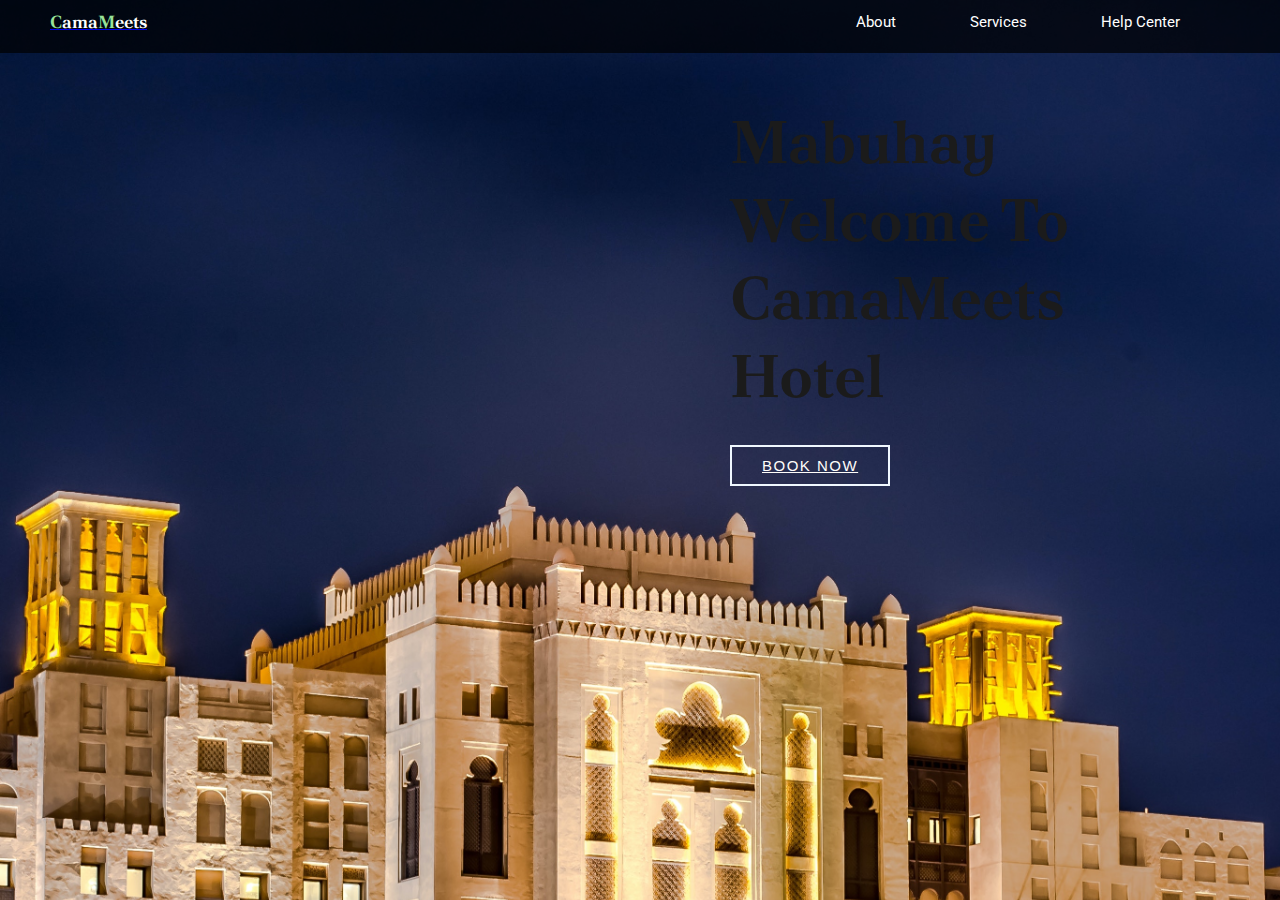
<file: index.html>
<!DOCTYPE html>
<html>
    <head>
        <meta charset="UTF-8">
        <link rel="stylesheet" href="style.css">
        <title>CamaMeets</title>
    </head>
    <body>
        <header>
        <div class="full-page">
            <div class="navbar">
            <div>
                <a href='#name'><h3><span>C</span>ama<span>M</span>eets</h3></a>
            </div>
            <nav>
                <ul class='id MenuItems'>
                    <li><a href="#" onclick="location.href='aboutpage.html'">About</a></li>
                    <li><a href="#">Services</a></li>
                    <li><a href="#">Help Center</a></li>
                </ul>
            </nav>
            </div>
           </div>
        </div>
        </header>
        <section id="home">  
        <div class="welcome">
            <h1>Mabuhay<SPAN></SPAN></h1>
            <H1>Welcome To<SPAN></SPAN></H1>
            <H1>CamaMeets Hotel<span></span></H1>
            <a href="#" type="button" onclick="location.href='bookingpage.html'" class="port">Book Now</a>    
        </div>
        </section>
    </body>
</html>
</file>
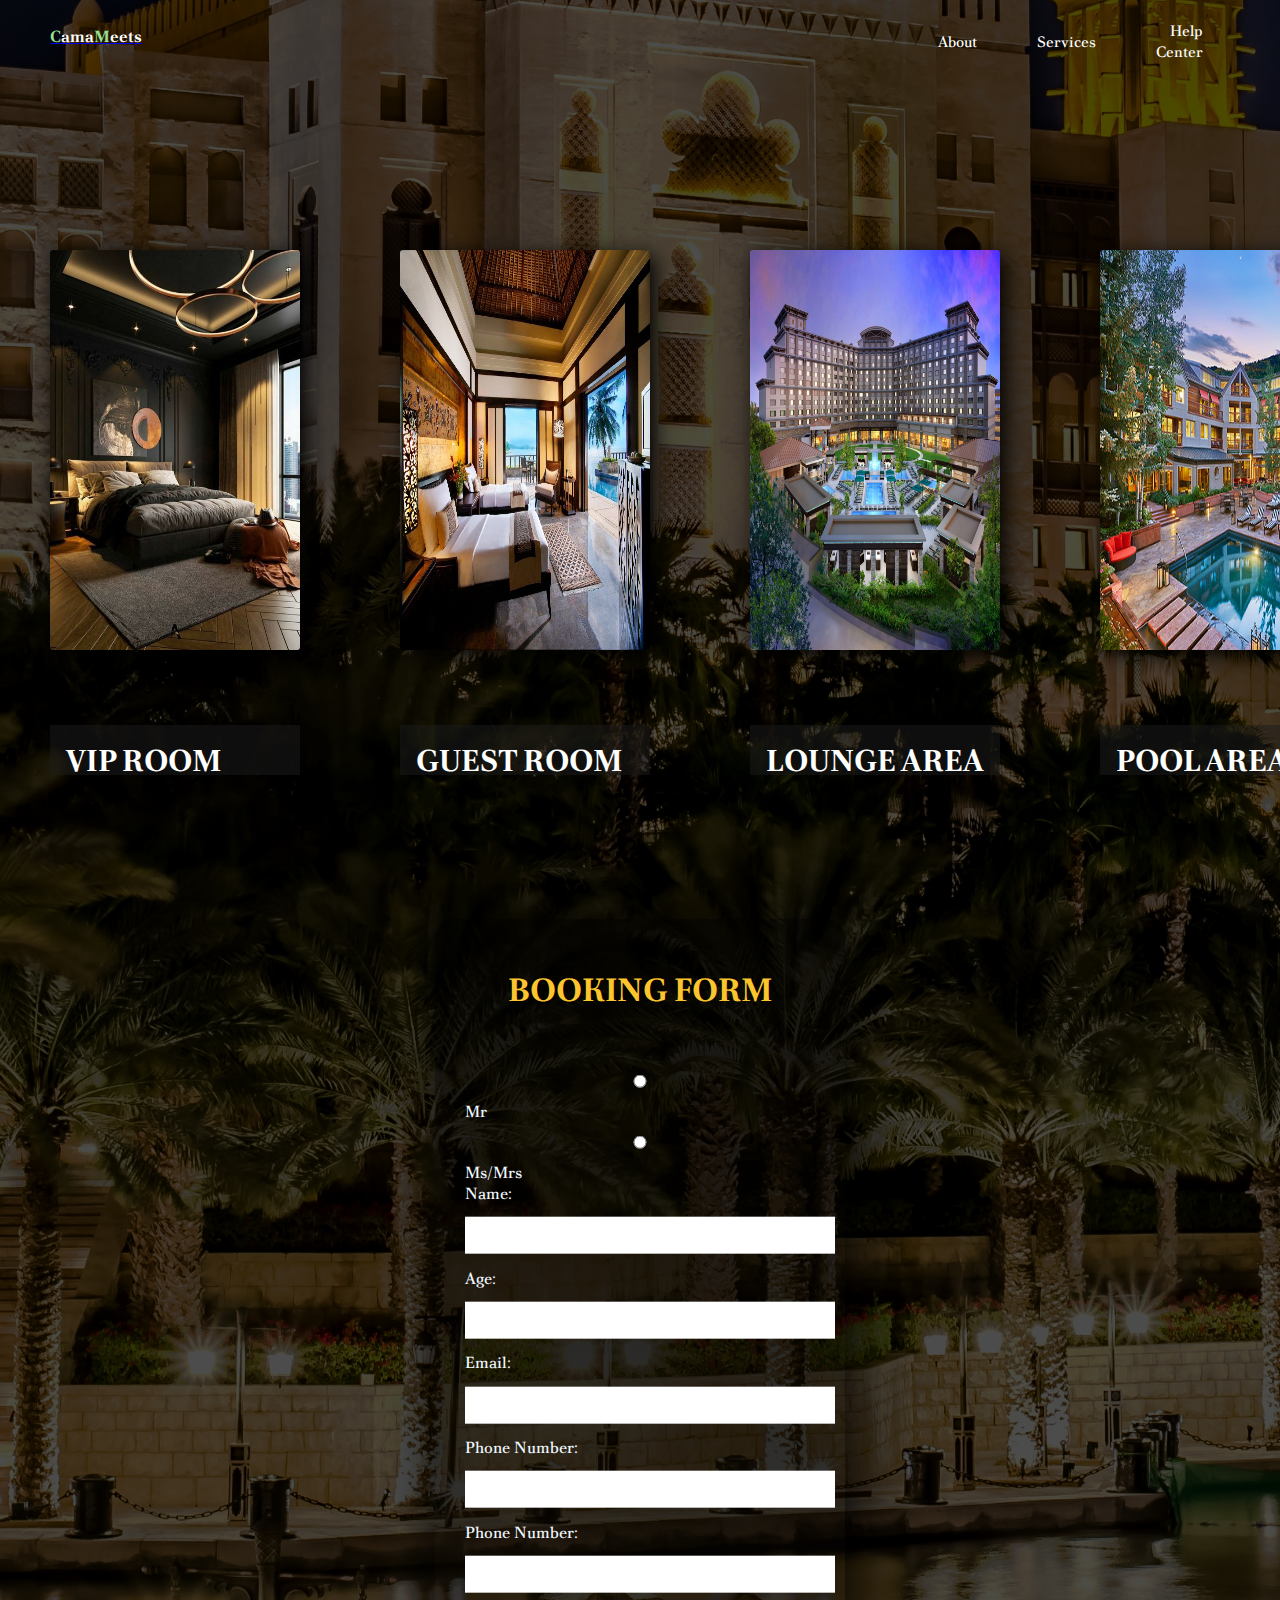
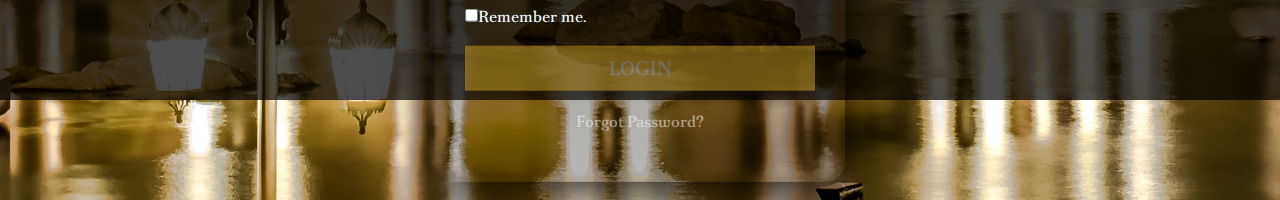
<file: bookingpage.html>
<!DOCTYPE html>
<html>
    <head>
        <meta charset="UTF-8">
        <link rel="stylesheet" href="bookpage.css">
        <title>CamaMeets</title>
    </head>
    <body>
    <header>
        <div class="full-page">
            <div class="navbar">
            <div>
                <a href='#name'><h4><span>C</span>ama<span>M</span>eets</h4></a>
            </div>
            <nav>
                <ul class='MenuItems'>
                    <li><a href="#" onclick="location.href='aboutpage.html'">About</a></li>
                    <li><a href="#">Services</a></li>
                    <li><a href="#">Help Center</a></li>
                </ul>
            </nav>
            </div>
           </div>
        </div>
    </header>
        <div class="container">
            <div class="pic">
                <img src="img/e.jpg" alt="VIP ROOM">
                <div class="intro">
                    <h2>VIP ROOM</h2>
                    <p>Feels the classy ambiance on our VIP Room</p>
                </div>
            </div>
            <div class="pic">
                <img src="img/c.jpg" alt="GUEST ROOM">
                <div class="intro">
                    <h2>GUEST ROOM</h2>
                    <p>Guest room but with a twist.</p>
                </div>
            </div>
            <div class="pic">
                <img src="img/d.png" alt="LOUNGE AREA">
                <div class="intro">
                    <h2>LOUNGE AREA</h2>
                    <p>You can really feel relax here in our lounge area.</p>
                </div>
            </div>
            <div class="pic">
                <img src="img/a.png" alt="POOL AREA">
                <div class="intro">
                    <h2>POOL AREA</h2>
                    <p>Cleanest pool around the world.</p>
                </div>
            </div>
        </div>
        <footer>
        <section id="book">
            <div class="form">
                <h3>Booking Form</h3>
                <form action="control">
                    
                    <div class="control">
                        
                        <input type="radio" name="Suffix" id="mr" value="mr">Mr
                        <input type="radio" name="Suffix" id="mrs" value="mrs">Ms/Mrs
                        
                        
                    </div>
                    <div class="control">
                        <label for="names">Name:</label>
                        <input type="text" name="names" id="names">
                    </div>
                    <div class="control">
                        <label for="age">Age:</label>
                        <input type="number" name="age" id="age">
                    </div>
                    <div class="control">
                        <label for="email">Email:</label>
                        <input type="text" name="email" id="email">
                    </div>
                    <div class="control">
                        <label for="number">Phone Number:</label>
                        <input type="text" name="num" id="num">
                    </div>
                    <div class="control">
                        <label for="number">Phone Number:</label>
                        <input type="text" name="num" id="num">
                    </div>
                    <span><input type="checkbox">Remember me.</span>
                    <div class="control">
                        <input type="submit" value="login">
                    </div>
                </form>
                <div class="link">
                    <a href="#">Forgot Password?</a>
                </div>
            </div>
            </div>
        </section>
        </footer>
    </body>
</html>
</file>
<file: style.css>
@import url('https://fonts.googleapis.com/css2?family=Lato:wght@300&family=Merriweather:ital,wght@0,300;0,400;1,300&family=Oswald:wght@300&family=Poltawski+Nowy&family=Roboto&display=swap');
*{
    padding: 0;
    margin: 0;
}
html{
    font-size: 15px;
    font-family: 'Poltawski Nowy', serif;
    color: antiquewhite;
}
body {
    background-image: url(./img/hotelex.jpg);
    background-size:1370px;
    background-position:top center;
    color: rgb(255, 255, 255);
    font-family: 'Poltawski Nowy', serif;
    z-index: 1;
    position: relative;
}

#home{
    background-image: url(img/hotelex.jpg);
    background-size: cover;
    background-position: top center;
    background-color: rgb(255, 251, 239);
    position: relative;
    z-index: 1;
}
body::after{
    content: '';
    position: absolute;
    left:0;
    top: 0;
    height: 100%;
    width: 100%;
    background-color: rgb(0, 0, 0);
    opacity: .7;
    z-index: -1;
}
#home .welcome{
    float: right;
    width: 500px;
    margin: 50px;
    flex-basis: 50%;
    align-items: center;
    justify-content: flex-start;
}
#home h1{
    display: block;
    width: fit-content;
    font-size: 4rem;
    position: relative;
    color: rgb(27, 27, 27);
    animation: text_reveal .5s forwards;
}
#home h1:nth-child(1){
    animation-delay: 1s;
}
#home h1:nth-child(2){
    animation-delay: 1.5s;
}
#home h1:nth-child(3){
    animation: text_reveal_name .5s forwards;
    animation-delay: 1.1s;
}
#home h1 span{
    position: absolute;
    top: 0;
    left: 0;
    height: 100%;
    width: 0%;
    background-color: rgb(4, 41, 46);
    animation: text_reveal_box 1s ease;
    animation-delay: 1s;
}
#home h1:nth-child(1) span{
    animation-delay: 1s;
}
#home h1:nth-child(2) span{
    animation-delay: 1s;
}
#home h1:nth-child(3) span{
    animation-delay: 1.1s;
}
#home .port{
    display: inline-block;
    padding: 10px 30px;
    color: rgb(255, 253, 250);
    background-color: transparent;
    border: 2px solid aliceblue;
    font-size: 1rem;
    font-family:'Franklin Gothic Medium', 'Arial Narrow', Arial, sans-serif;
    text-transform: uppercase;
    letter-spacing: .1rem;
    margin-top: 30px;
    transition: .3s ease;
    transition-property: background-color, color;
}
#home .port:hover{
    color: rgb(139, 182, 231);
    background-color: rgb(10, 26, 54);
}

/*keyframes*/
@keyframes text_reveal_box {
    50%{
        width: 100%;
        left: 0;
    }
    100%{
        width: 0;
        left: 100%;
    }
}
@keyframes text_reveal{
    100%{
        color: rgb(255, 255, 255);
    }
}
@keyframes text_reveal_name{
    100%{
        color: rgb(50, 89, 99);
        font-weight: 500px;
    }
}
.full-page{
    height: 100%;
    width: 100%;
    background-image: url(./img/hotelex.jpg) no-repeat;
    background-position: center;
    background-size: contain;
    position: relative;  
}
h3{
    color: rgb(255, 255, 255);
}
h3 span{
    color: rgb(152, 226, 152);
}
.navbar{
    display: flex;
    align-items: center;
    padding: 20px;
    padding-left: 50px;
    padding-right: 30px;
    padding-top: 10px;
}
nav{
    flex: 1;
    text-align: right;
}
nav ul {
    font-family: 'Roboto', sans-serif;
    display: inline-block;
    list-style: none;
}
nav ul li{
    display: inline-block;
    margin-right: 70px;
}
nav ul li a{
    text-decoration:none;
    font-size: 15px;
    color: rgb(255, 255, 255);
    padding: 7px 0;
    
}
nav ul li a:hover{
    color: rgb(219, 210, 124);
    transition: .4s;
}
header{
    position: relative;
    margin:0;
}/*
body{
    
    color:rgb(252, 252, 252);
}*/
</file>
<file: bookpage.css>
@import url('https://fonts.googleapis.com/css2?family=Lato:wght@300&family=Merriweather:ital,wght@0,300;0,400;1,300&family=Oswald:wght@300&family=Poltawski+Nowy&family=Roboto&display=swap');
*{
    margin: 0px;
    padding: 0px;
    font-family: 'Poltawski Nowy', serif;
}
html{
    scroll-behavior: smooth;
    height: 100%;
}
body{
    display: flex;
    height: 100vh;
    align-items: center;
    background-image: url(img/hotelex.jpg);
    background-size:2000px;
    background-position:center;
}
body::after{
    content: '';
    position: absolute;
    left:0;
    top: 0;
    height: 1700px;
    width: 100%;
    background-color: rgb(0, 0, 0);
    opacity: .7;
    z-index: -1;
}
.container{
    display:flex;
}
.pic{
    height: 400px;
    margin: 50px;
    box-shadow: 5px 5px 20px black;
    overflow: hidden;
}
img{
    height: 400px;
    width:250px;
    border-radius: 3px;
}
.intro{
    height: 50px;
    width: 250px;
    padding: 6px;
    box-sizing: border-box;
    position: absolute;
    bottom: 125px;
    background: rgba(27, 27, 27, .5);
    color: white;
}
h2{
    margin: 10px;
    font-size: 30px;
}
p{
    margin: 20px;
    font-size:20px;
    visibility: hidden;
    opacity: 0;
}
.pic:hover{
    cursor: pointer;
}
.pic:hover .intro{
    height: 220px;
    bottom: 125px;
    background: rgba(0, 0, 0, 0.637);
}
.pic:hover p{
    opacity: 1;
    visibility: visible;
}
.pic:hover img{
    transform: scale(1.1) rotate(-3deg);
}

section{
    position:absolute;
    height: 100vh;
    width: 100%;
    background: url(./img/hotelex.jpg);
    background-size: cover;
    background-position: center center;
}

#book .form{
    position: absolute;
    top: 50%;
    left: 50%;
    transform: translate(-50%, -50%);
    background: linear-gradient(rgba(0, 0, 0, 0.651), rgba(17, 13, 4, 0.3));
    width: 350px;
    padding: 50px 30px;
    border-radius: 20px;
    box-shadow: 7px 7px 60px #000;
    color: aliceblue;
}

h3{
    color:  rgb(252, 197, 46);
    text-transform: uppercase;
    font-size: 2em;
    text-align: center;
    margin-bottom: 2em;
}

#book .control input{
    width: 100%;
    display: block;
    padding: 10px;
    color: rgb(250, 247, 247);
    border: none;
    margin: 1em 0;
}
.control input[type=radio]{
    accent-color: black;
    
    
}
.control input[type="submit"]{
    background: rgb(252, 197, 46);
    color: rgb(0, 0, 0);
    text-transform: uppercase;
    font-size: 1.2em;
    opacity: .4;
    transition: opacity .3s ease ;
}
.control input[type="submit"]:hover{
    opacity: 1;
}
.link{
    text-align: center;
}
.link a{
    text-decoration: none;
    color: white;
    opacity: .5;
    transition: opacity .3s ease;
}
.link a:hover{
    opacity: 1;
}
footer{
    position: absolute;
    bottom: 0;
    right:50%;
}

.full-page{
    height: 8%;
    width: 100%;
    background-image: url(./img/hotelex.jpg) no-repeat;
    background-position: center;
    background-size:contain;
    position:relative;  
}
h4{
    color: rgb(255, 255, 255);
}
h4 span{
    color: rgb(152, 226, 152);
}
.navbar{
    display: flex;
    align-items: center;
    padding: 20px;
    padding-left: 50px;
    padding-right: 30px;
    padding-top: 10px;
}
nav{
    flex: 1;
    text-align: right;
}
nav ul {
    font-family: 'Roboto', sans-serif;
    display: inline-block;
    list-style: none;
}
nav ul li{
    display: inline-block;
    margin-right: 60px;
}
nav ul li a{
    text-decoration:none;
    font-size: 15px;
    color: rgb(255, 255, 255);
    padding: 7px 0;
    
}
nav ul li a:hover{
    color: rgb(219, 210, 124);
    transition: .4s;
}
header{
    position:absolute;
    top: 0;
}
.MenuItems{
    position: relative;
    display: flex;
    align-items: center;
    padding-left: 796px;
    padding-right: 30px;
    margin-top: 10px;
}
</file>
